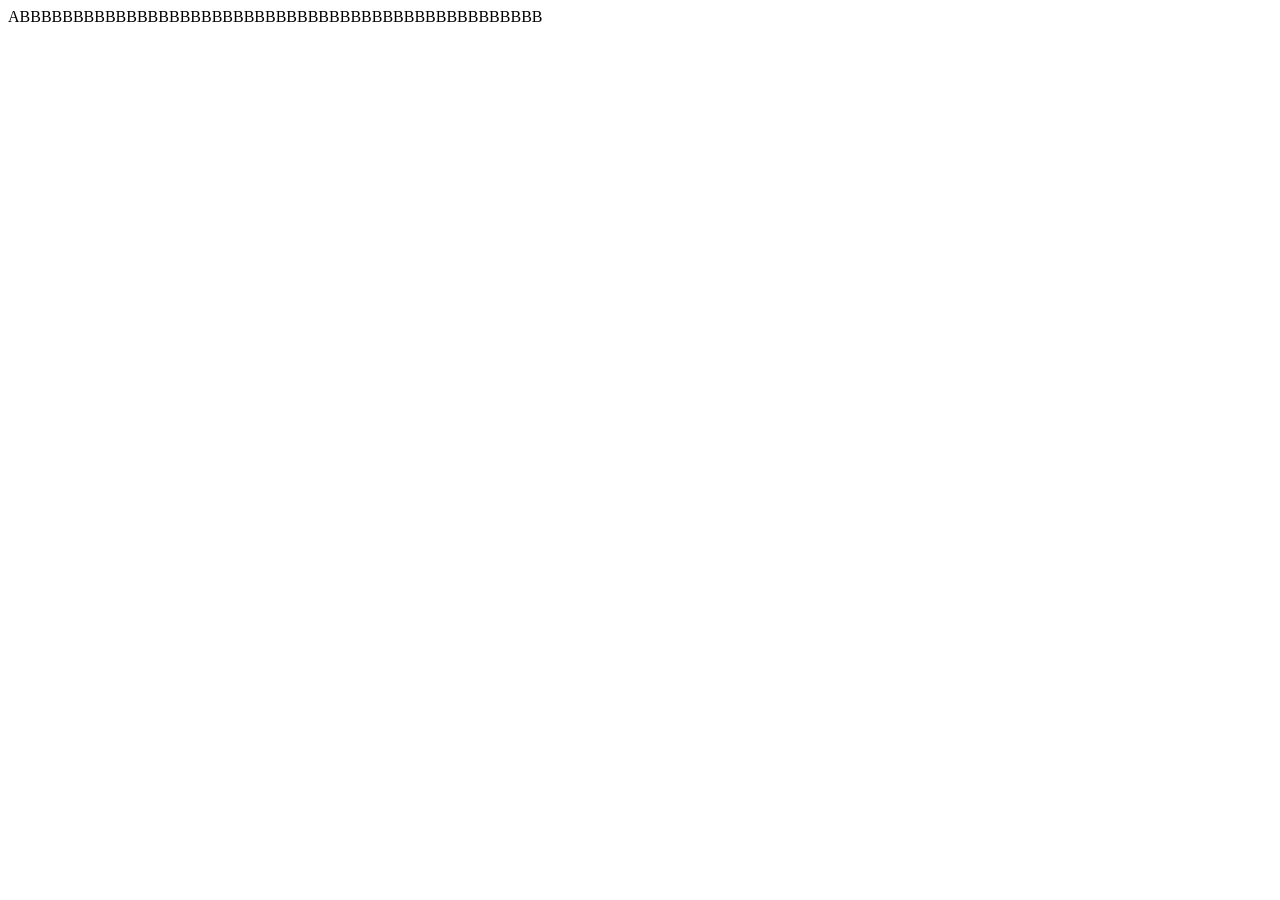
<file: web/view.html>
<!DOCTYPE html>
<html xmlns="http://www.w3.org/1999/xhtml" xmlns:ng="http://angularjs.org" ng-app="GMApp" ng-controller="concurMainCtrl">

<head>
    <meta charset="utf-8">
    <meta http-equiv="X-UA-Compatible" content="IE=edge">
    <meta name="viewport" content="width=device-width, initial-scale=1">
    <meta name="description" content="">
    <meta name="author" content="">
    <title>GYM App</title>
    ABBBBBBBBBBBBBBBBBBBBBBBBBBBBBBBBBBBBBBBBBBBBBBBBB
</body>

</html>
</file>
